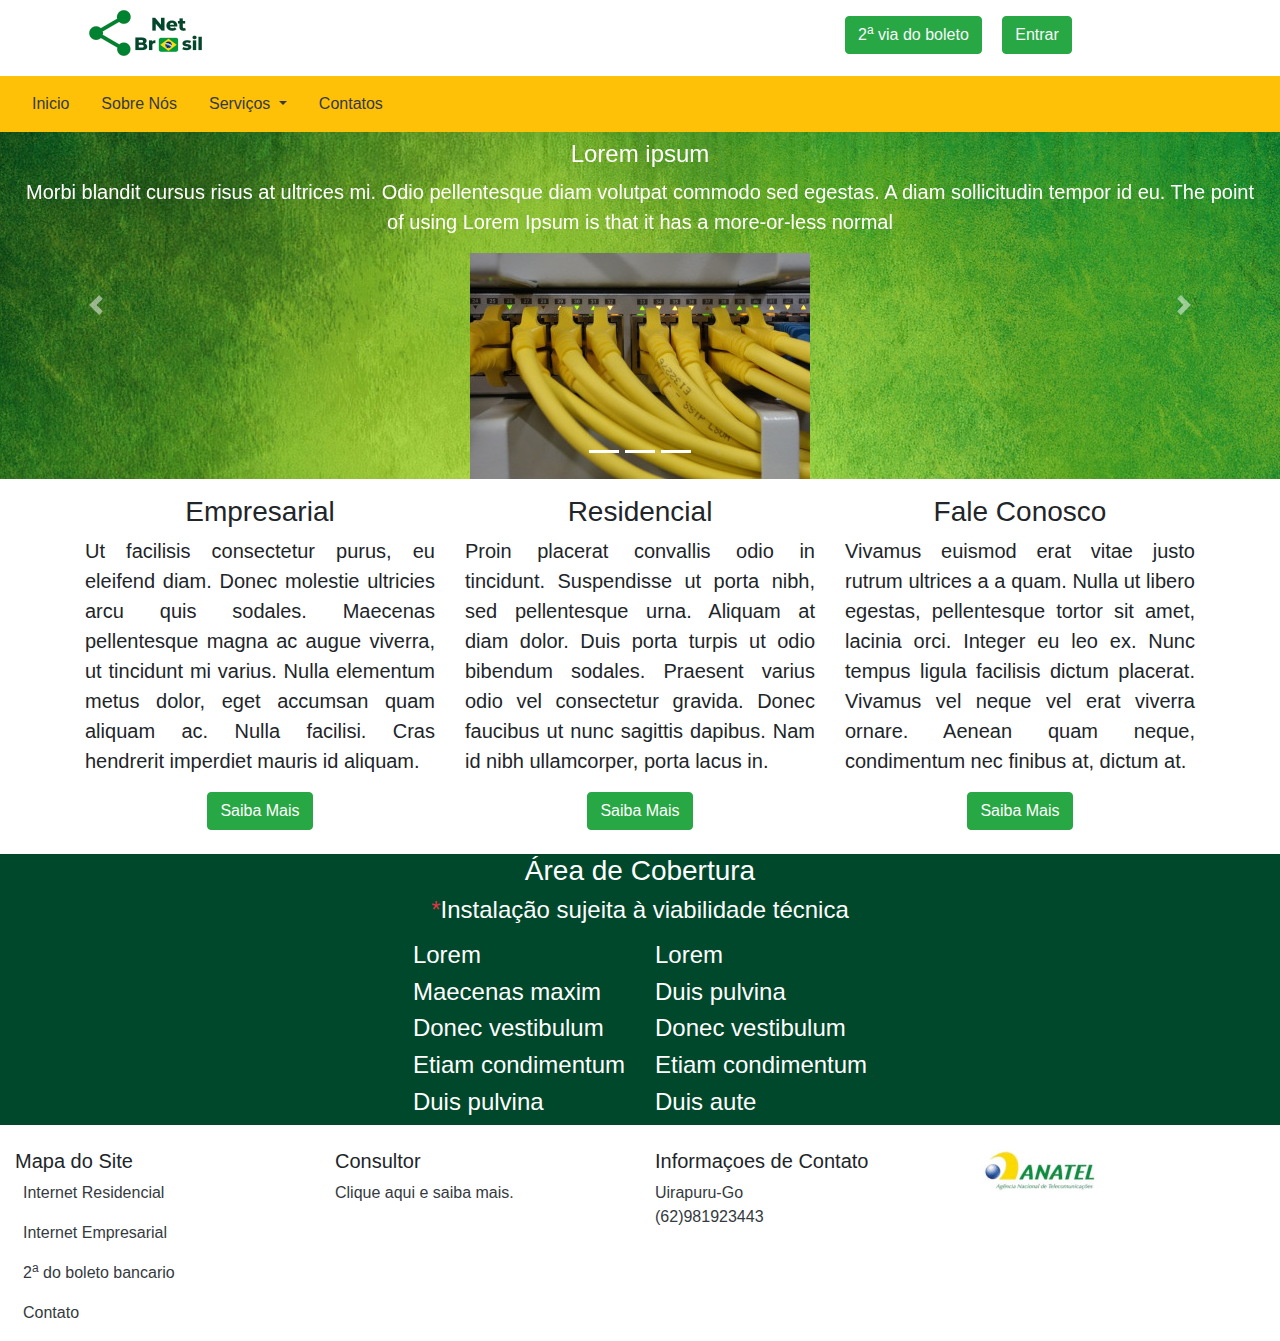
<file: index.html>
﻿<!DOCTYPE html>
<html>
    <head>
        <meta charset="utf-8">
        <title>NetBrasil: Empresa Provedora de internet</title>
        <meta name="viewport" content="width=device-width, initial-scale=1, shrink-to-fit=no">
        <link rel="stylesheet" href="https://use.fontawesome.com/releases/v5.8.2/css/all.css" integrity="sha384-oS3vJWv+0UjzBfQzYUhtDYW+Pj2yciDJxpsK1OYPAYjqT085Qq/1cq5FLXAZQ7Ay" crossorigin="anonymous">
        <link rel="icon" href="img/icon2.png" />
        <!--fonte: Monteserrat--->
        <link href="https://fonts.googleapis.com/css?family=Scada&display=swap" rel="stylesheet">
        <link href="https://fonts.googleapis.com/css?family=Montserrat&display=swap" rel="stylesheet">
        <!--Bootstrap:css-->
        <link rel="stylesheet" href="css/bootstrap.css" />
        <!--Style-->
        <link rel="stylesheet" href="css/style.css" />
    </head>
    <body>
        <!--Cabecalho-->
        <div class="container ">
            <div class="row ">
                <div class="col-sm-6 col-lg-8 mt-2">
                        <img src="img/netbrasil-logo.png" alt="logo " />
                </div>
                <div class="col-sm-6 col-lg-4 mt-3">
                    <button type="button" class="btn btn-success mr-3"><a class="text-light" href="login.html"> 2<sup>a</sup> via do boleto</a></button>
                    <button type="button" class="btn btn-success"><a class="text-light" href="login.html"> Entrar</a></button>
                </div>
            </div>
        </div> 
        <!--Menu-->
         <div class="  mt-3">
           <div class="nav navbar navbar-expand-lg navbar-light bg-warning ">
               <a class="navbar-brand d-md-none  ">Menu</a>
               <button class="navbar-toggler" type="button" data-toggle="collapse" data-target="#navbarSupportedContent" >
                 <span class="navbar-toggler-icon"></span>
               </button>
           
               <div class="collapse navbar-collapse text-center " id="navbarSupportedContent">
                   <ul class="nav  flex-column flex-sm-row  ">
                       <li class="nav-item  active">
                           <a class="nav-link text-center text-dark" href="index.html">Inicio</a>
                       </li>
                       <li class="nav-item">
                           <a class="nav-link text-center text-dark" href="institucional.html">Sobre Nós</a>
                       </li>
                       <li class="nav-item dropdown">
                           <a class="nav-link dropdown-toggle text-center text-dark" href="#" id="navbarDropdown" role="button" data-toggle="dropdown" aria-haspopup="true" aria-expanded="false">
                               Serviços
                           </a>
                           <div class="dropdown-menu" aria-labelledby="navbarDropdown">
                               <a class="dropdown-item btn btn-warning" href="login.html">Lorem Ipsum</a>
                               <a class="dropdown-item btn btn-warning" href="internet.html">Lorem Ipsum</a>
                               <a class="dropdown-item btn btn-warning" href="internet.html">Lorem Ipsum</a>
                           </div>
                       </li>
                       <li class="nav-item">
                         <a class="nav-link  text-center text-dark" href="contato.html" tabindex="-1">Contatos</a>
                       </li>
                   </ul>
               </div>
              
            </div>
              
       </div>
       <!--Caroussel--> 
        <div class="container-fluid back  carousel slide " data-ride="carousel" id="carousel-Site">

            <div class="carousel-inner text-white  ">

                <div class="  carousel-item active mt-2  text-center">
                           <h4 >Lorem ipsum</h4>
                            <p class="lead">
                            Morbi blandit cursus risus at ultrices mi. Odio pellentesque diam volutpat commodo sed egestas. A diam sollicitudin tempor id eu.
                            The point of using Lorem Ipsum is that it has a more-or-less normal 
                           </p>
                        
                
                       <img class="roudend " src="img/network-cables-499792_640.jpg" alt="">    
                </div>
                <div class="carousel-item mt-2  text-center">
                    
                        <h4  >Lorem ipsum</h4>
                        <p class="lead">Morbi blandit cursus risus at ultrices mi. Odio pellentesque diam volutpat commodo sed egestas. A diam sollicitudin tempor id eu. The point of using Lorem Ipsum is that it has a more-or-less normal </p>
            
                    <img class="rounded  " src="img/man-791049_640.jpg" alt="">
                </div>
                <div class="  carousel-item mt-2 text-center ">
                    
                        <h4 >Lorem ipsum</h4>
                        <p class="lead">Morbi blandit cursus risus at ultrices mi. Odio pellentesque diam volutpat commodo sed egestas. A diam sollicitudin tempor id eu. The point of using Lorem Ipsum is that it has a more-or-less normal </p>
                    
                    <img class="rounded " src="img/dollar-499481_640.jpg" alt="">
                </div>
            </div>
            <div>
                <ol class="carousel-indicators">
                    <li data-target="#carousel-Site" data-slide-to="0" class="active"></li>
                    <li data-target="#carousel-Site" data-slide-to="1" class="active"></li>
                    <li data-target="#carousel-Site" data-slide-to="2" class="active"></li>
                </ol>
            </div>
            <a class="carousel-control-prev " href="#carousel-Site" role="button" data-slide="prev">
                <span class="carousel-control-prev-icon"></span>
                <span class="sr-only">Anterior</span>
            </a>
            <a class="carousel-control-next" href="#carousel-Site" role="button" data-slide="next">
                <span class="carousel-control-next-icon"></span>
                <span class="sr-only">Proximo</span>
            </a>
        </div>
        <!--Conteudo1-->
        <div class="container ">
            <div class="row text-center ">
                <div class="col-lg-4 mt-2">
                    <h2 class="display-3 "><i class="fas fa-building text-success "></i></h2>
                    <h3 class="text-body">Empresarial</h3>
                    <p class="lead text-justify">Ut facilisis consectetur purus, eu eleifend diam. Donec molestie ultricies arcu quis sodales. Maecenas pellentesque magna ac augue viverra, 
                    ut tincidunt mi varius. 
                    Nulla elementum metus dolor, eget accumsan quam aliquam ac.
                    Nulla facilisi. Cras hendrerit imperdiet mauris id aliquam. </p>
                    <button class="btn btn-success "><a class="text-white" href="internet.html">Saiba Mais</a></button>
                </div>
                <div class="col-lg-4 mt-2">
                    <h2 class="display-3 "><i class="fas fa-home text-success "></i></h2>
                    <h3 class="text-body">Residencial</h3>
                    <p class="lead text-justify">
                        Proin placerat convallis odio in tincidunt. Suspendisse ut porta nibh, sed pellentesque urna.
                        Aliquam at diam dolor. Duis porta turpis ut odio bibendum sodales.
                        Praesent varius odio vel consectetur gravida. Donec faucibus ut nunc sagittis dapibus. Nam id nibh ullamcorper, porta lacus in.
                    </p>
                    <button class="btn btn-success "><a class="text-white" href="internet.html">Saiba Mais</a></button>
                </div>
                <div class="col-lg-4 mt-2">
                    <h2 class="display-3 "><i class="fas fa-envelope text-success "></i></h2>
                    <h3 class="text-body">Fale Conosco</h3>
                    <p class="lead text-justify">
                        Vivamus euismod erat vitae justo rutrum ultrices a a quam. Nulla ut libero egestas, pellentesque tortor sit amet, lacinia orci.
                        Integer eu leo ex. Nunc tempus ligula facilisis dictum placerat. Vivamus vel neque vel erat viverra ornare.
                        Aenean quam neque, condimentum nec finibus at, dictum at.
                    </p>
                    <button class="btn btn-success "><a class="text-white" href="contato.html">Saiba Mais</a></button>
                </div>
            </div>
        </div>
        <!--Conteudo2-->
        <div class="container-fluid mt-4   green mb-10 d-flex flex-column align-items-center justify-content-center font">
            <div class="row text-center text-white">
                <div class="col-12">
                    <h3>Área de Cobertura</h3>
                    <h4><span class="text-danger">*</span>Instalação sujeita à viabilidade técnica</h4>
                </div>
            </div>
            <div class="row  text-white mt-2  ">
                <div class="col-md-6   col-sm-12 ">
                    <h4><i class="fas fa-map-marker-alt text-warning"></i>Lorem</h4>
                    <h4><i class="fas fa-map-marker-alt text-warning"></i>Maecenas maxim</h4>
                    <h4><i class="fas fa-map-marker-alt text-warning"></i>Donec vestibulum </h4>
                    <h4><i class="fas fa-map-marker-alt text-warning"></i>Etiam condimentum</h4>
                    <h4><i class="fas fa-map-marker-alt text-warning"></i>Duis pulvina</h4>
                </div>
                <div class="col-md-6  col-sm-12">
                    <h4><i class="fas fa-map-marker-alt text-warning"></i>Lorem</h4>
                    <h4><i class="fas fa-map-marker-alt text-warning"></i>Duis pulvina</h4>
                    <h4><i class="fas fa-map-marker-alt text-warning"></i>Donec vestibulum </h4>
                    <h4><i class="fas fa-map-marker-alt text-warning"></i>Etiam condimentum</h4>
                    <h4><i class="fas fa-map-marker-alt text-warning"></i>Duis aute</h4>
                    
                </div>
            </div>
        </div>
        
        <!--Rodape-->
        <div class="container-fluid mt-4 font">
            <div class="row ">
                <div class="col-md-4 col-lg-3 ">
                    <h5 class="text-body">Mapa do Site</h5>
                     <p><i class="fas fa-network-wired" ></i><a href="internet.html" class="text-dark ml-2 " data-toggle="tooltip">Internet Residencial</a></p>
                     <p><i class="fas fa-network-wired"></i><a href="internet.html" class="text-dark ml-2">Internet Empresarial</a></p>
                     <p><i class="fas fa-barcode"></i><a href="login.html" class="text-dark ml-2"> 2<sup>a</sup> do boleto bancario</a></p>
                     <p><i class="fas fa-phone"></i><a href="contato.html" class="text-dark ml-2">Contato</a></p>
                    
                </div>
                <div class="col-md-2 col-lg-3">
                    <h5 class="text-body">Consultor</h5>
                    <a href="#" class="text-dark">Clique aqui e saiba mais.</a>
                  
                </div>
                <div class="col-md-2 col-lg-3">
                    <h5 class="text-body">Informaçoes de Contato</h5>
                    <p class="text-dark"> Uirapuru-Go<br>
                    (62)981923443</p>
                </div>
                <div class="col-md-2 col-lg-3">
                    <img src="img/logoanatel.jpg" alt="logo anatel" />
                </div>
            </div>
        </div>
        
        <!-- Optional JavaScript -->
    <!-- jQuery first, then Popper.js, then Bootstrap JS -->
      <script src="https://code.jquery.com/jquery-3.3.1.slim.min.js" integrity="sha384-q8i/X+965DzO0rT7abK41JStQIAqVgRVzpbzo5smXKp4YfRvH+8abtTE1Pi6jizo" crossorigin="anonymous"></script>
      <script src="https://cdnjs.cloudflare.com/ajax/libs/popper.js/1.14.7/umd/popper.min.js" integrity="sha384-UO2eT0CpHqdSJQ6hJty5KVphtPhzWj9WO1clHTMGa3JDZwrnQq4sF86dIHNDz0W1" crossorigin="anonymous"></script>
     <script type="text/javascript" src="js/bootstrap.js"></script> 
    </body>
</html>
</file>
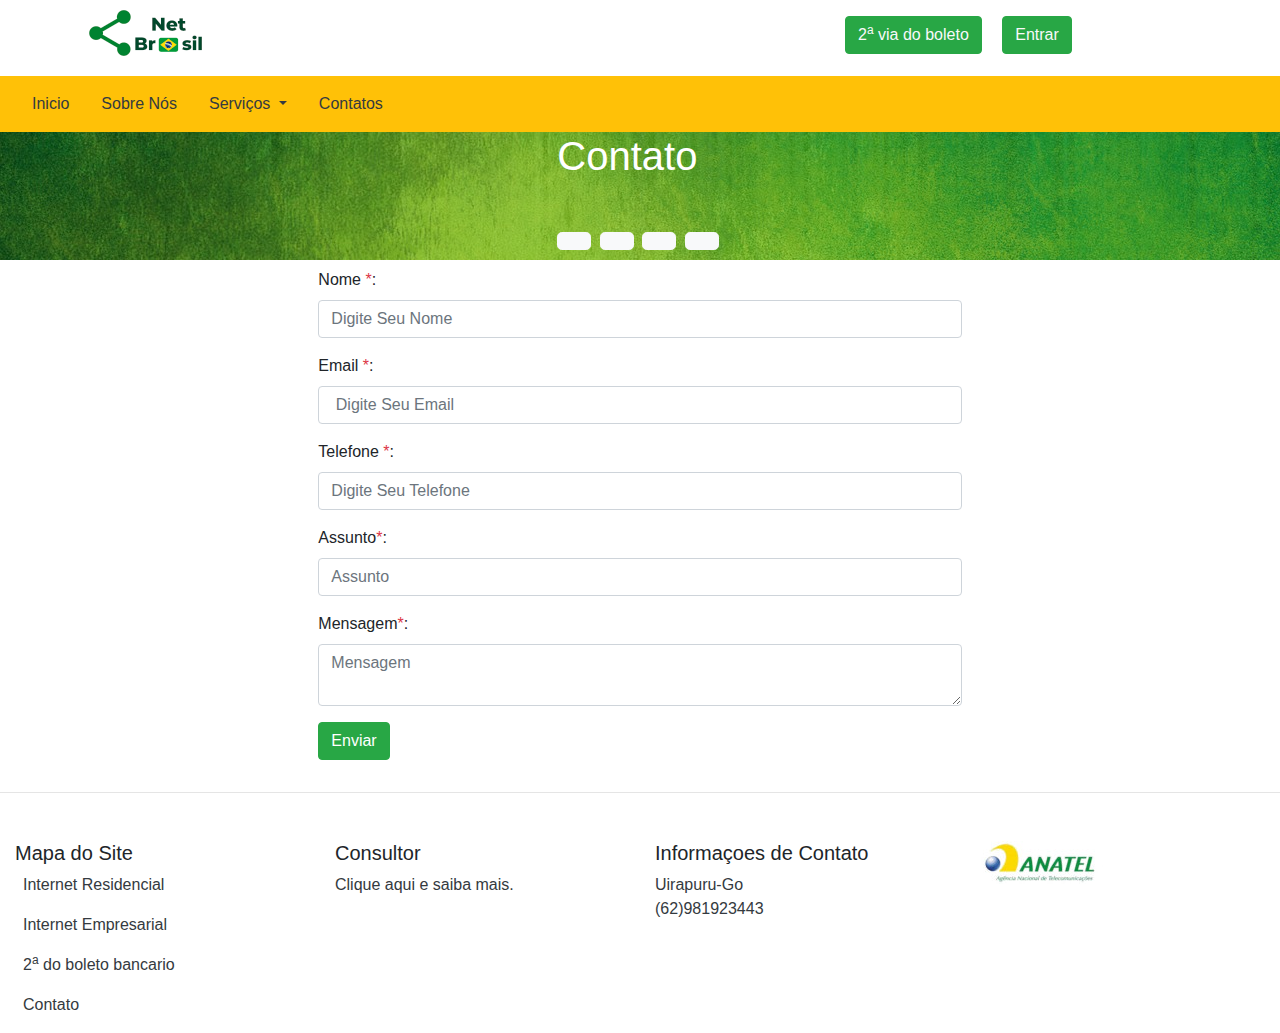
<file: contato.html>
<!DOCTYPE html>
<html>
    <head>
        <title>Contato</title>
        <meta charset="utf-8" />
        <link rel="stylesheet" href="https://use.fontawesome.com/releases/v5.8.2/css/all.css" integrity="sha384-oS3vJWv+0UjzBfQzYUhtDYW+Pj2yciDJxpsK1OYPAYjqT085Qq/1cq5FLXAZQ7Ay" crossorigin="anonymous">
        <link rel="icon" href="img/icon2.png" />
        <link rel="stylesheet" href="css/bootstrap.css" />
        <link rel="stylesheet" href="css/institucional.css" />
    </head>
    <body>
         <!--Cabecalho-->
        <div class="container ">
            <div class="row ">
                <div class="col-sm-6 col-lg-8 mt-2">
                        <img src="img/netbrasil-logo.png" alt="logo " />
                </div>
                <div class="col-sm-6 col-lg-4 mt-3">
                    <button type="button" class="btn btn-success mr-3"><a class="text-light" href="login.html"> 2<sup>a</sup> via do boleto</a></button>
                    <button type="button" class="btn btn-success"><a class="text-light" href="login.html"> Entrar</a></button>
                </div>
            </div>
        </div> 
        <!--Menu-->
         <div class="  mt-3">
           <div class="nav navbar navbar-expand-md navbar-light bg-warning ">
               <a class="navbar-brand d-md-none">Menu</a>
               <button class="navbar-toggler" type="button" data-toggle="collapse" data-target="#navbarSupportedContent" >
                 <span class="navbar-toggler-icon"></span>
               </button>
           
               <div class="collapse navbar-collapse text-center" id="navbarSupportedContent">
                   <ul class="nav  flex-column flex-sm-row  ">
                       <li class="nav-item  active">
                           <a class="nav-link text-center text-dark" href="index.html">Inicio</a>
                       </li>
                       <li class="nav-item">
                           <a class="nav-link text-center text-dark" href="institucional.html">Sobre Nós</a>
                       </li>
                       <li class="nav-item dropdown">
                           <a class="nav-link dropdown-toggle text-center text-dark" href="#" id="navbarDropdown" role="button" data-toggle="dropdown" aria-haspopup="true" aria-expanded="false">
                               Serviços
                           </a>
                           <div class="dropdown-menu" aria-labelledby="navbarDropdown">
                               <a class="dropdown-item btn btn-warning" href="login.html">Lorem Ipsum</a>
                               <a class="dropdown-item btn btn-warning" href="internet.html">Lorem Ipsum</a>
                               <a class="dropdown-item btn btn-warning" href="internet.html">Lorem Ipsum</a>
                           </div>
                       </li>
                       <li class="nav-item">
                           <a class="nav-link  text-center text-dark" href="contato.html" tabindex="-1">Contatos</a>
                       </li>
                   </ul>
               </div>
            </div>
       </div>
        <!--Seçaocontato-->
      <div class="back  d-flex justify-content-center text-white ">
          <div>
              <h1>Contato</h1>
               <div class="mt-5 mb-2">
                 <button type="button" class="btn btn-light btn-lg mr-1 "><a href="index.html"><i class="fas fa-home text-success "></i></a></button>
                 <button type="button" class="btn btn-light btn-lg mr-1"><a href=""><i class="fas fa-building  text-success "></i></a></button>
                 <button type="button" class="btn btn-light btn-lg mr-1 "><a href="contato.html"><i class="fas fa-envelope text-success "></i></a></button>
                 <button type="button" class="btn btn-light btn-lg mr-1 "><a href="login.html"><i class="fas fa-barcode text-success "></i></a></button>
               </div>       
          </div>
     </div> 
        <!--Formulario-->
        
        <form>
         <div class="container mt-2">
             <div class="form-row d-flex justify-content-center">
                <div class="form-group col-7">
                     <label for="inputNome" class=""> Nome <span class="text-danger ">*</span>:</label>
                     <input type="text" class="form-control " id="inputNome" placeholder="Digite Seu Nome" required />
                </div>
                 <div class="form-group col-7">
                     <label for="inputEmail"> Email <span class="text-danger">*</span>:</label>
                     <input type="email" class="form-control " id="inputEmail" placeholder=" Digite Seu Email" required />
                </div>
                 <div class="form-group col-7">
                     <label for="inputTelefone"> Telefone <span class="text-danger">*</span>:</label>
                     <input type="tel" class="form-control " id="inputTelefone" placeholder="Digite Seu Telefone" required />
                </div>
                 <div class="form-group col-7">
                     <label for="inputAssunto"> Assunto<span class="text-danger">*</span>:</label>
                     <input type="text" class="form-control " id="inputAssunto" placeholder="Assunto" required />
                </div>
                 <div class="form-group col-7">
                     <label for="inputMensagem"> Mensagem<span class="text-danger">*</span>:</label>
                     <textarea type="text" class="form-control " id="inputMensagem" placeholder="Mensagem" required ></textarea>
                </div>
                 <div class="form-group col-7">
                    <button type="button" class="btn btn-success">Enviar</button>
                </div>
             </div>
        </div> 
        </form>       
        <hr>
        <!--Rodape-->
        <div class="container-fluid  mt-5 font">
            <div class="row">
                <div class=" col-md-4 col-lg-3">
                    <h5>Mapa do Site</h5>
                     <p><i class="fas fa-network-wired" ></i><a href="internet.html" class="text-dark ml-2" data-toggle="tooltip">Internet Residencial</a></p>
                     <p><i class="fas fa-network-wired"></i><a href="internet.html" class="text-dark ml-2">Internet Empresarial</a></p>
                     <p><i class="fas fa-barcode"></i><a href="login.html" class="text-dark ml-2"> 2<sup>a</sup> do boleto bancario</a></p>
                     <p><i class="fas fa-phone"></i><a href="contato.html" class="text-dark ml-2">Contato</a></p>
                    
                </div>
                <div class=" col-md-2 col-lg-3">
                    <h5>Consultor</h5>
                    <a href="#" class="text-dark">Clique aqui e saiba mais.</a>
                </div>
                <div class=" col-md-2 col-lg-3 ">
                    <h5>Informaçoes de Contato</h5>
                    <p class="text-dark"> Uirapuru-Go<br>
                    (62)981923443</p>
                </div>
                <div class=" col-md-2 col-lg-3">
                    <img src="img/logoanatel.jpg" alt="logo anatel" />
                </div>
            </div>
        </div>
             <!-- Optional JavaScript -->
    <!-- jQuery first, then Popper.js, then Bootstrap JS -->
      <script src="https://code.jquery.com/jquery-3.3.1.slim.min.js" integrity="sha384-q8i/X+965DzO0rT7abK41JStQIAqVgRVzpbzo5smXKp4YfRvH+8abtTE1Pi6jizo" crossorigin="anonymous"></script>
      <script src="https://cdnjs.cloudflare.com/ajax/libs/popper.js/1.14.7/umd/popper.min.js" integrity="sha384-UO2eT0CpHqdSJQ6hJty5KVphtPhzWj9WO1clHTMGa3JDZwrnQq4sF86dIHNDz0W1" crossorigin="anonymous"></script>
     <script type="text/javascript" src="js/bootstrap.js"></script>
 </body>
</html>
</file>
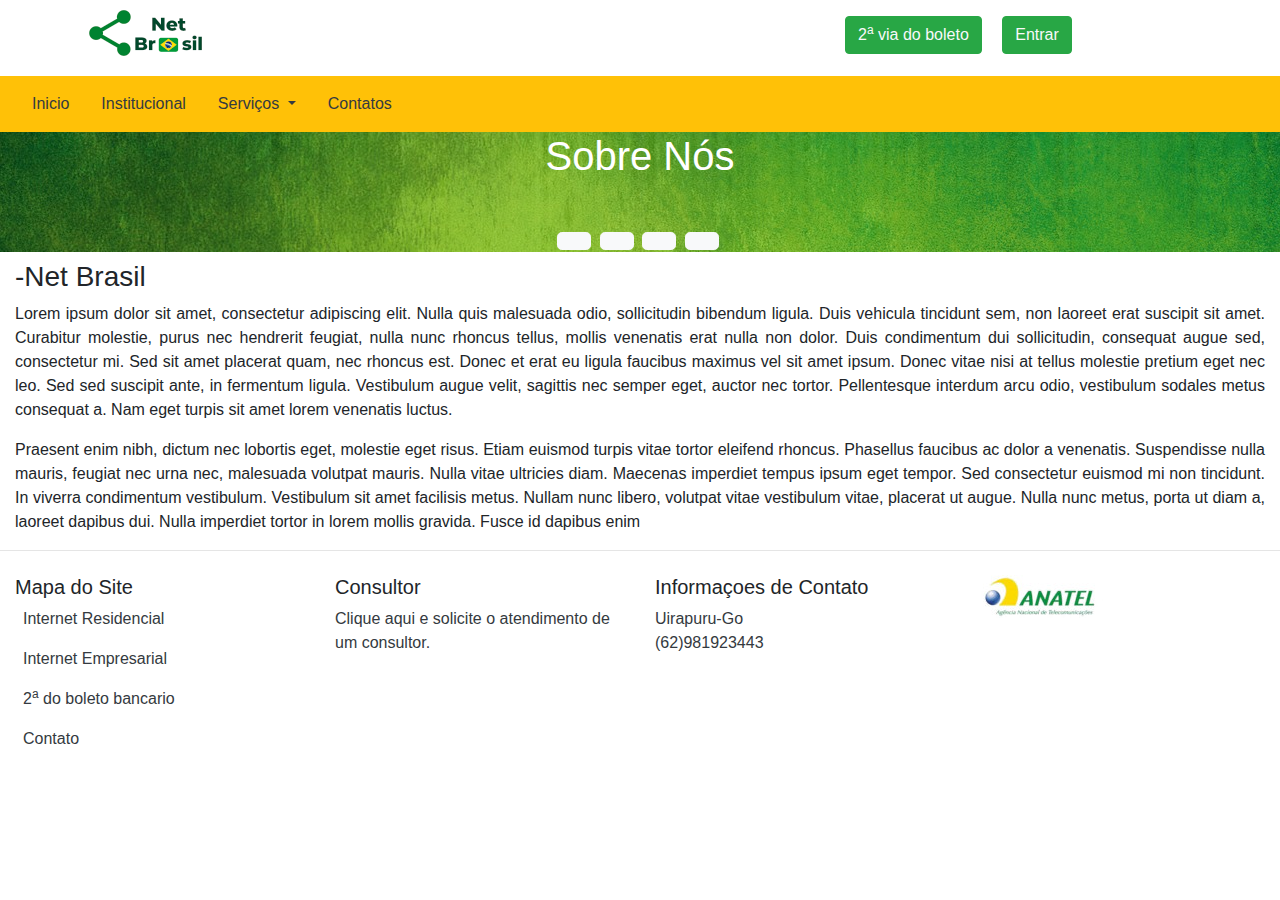
<file: institucional.html>
<!DOCTYPE html>
<html>
    <head>
        <title>Sobre Nós</title>
        <meta charset="utf-8">
        <link rel="stylesheet" href="https://use.fontawesome.com/releases/v5.8.2/css/all.css" integrity="sha384-oS3vJWv+0UjzBfQzYUhtDYW+Pj2yciDJxpsK1OYPAYjqT085Qq/1cq5FLXAZQ7Ay" crossorigin="anonymous">
         <link rel="icon" href="img/icon2.png" />
        <link rel="stylesheet" href="css/bootstrap.css" />
        <link rel="stylesheet" href="css/institucional.css" />
    </head>
    <body>
         <!--Cabecalho-->
        <div class="container ">
            <div class="row ">
                <div class="col-sm-6 col-lg-8 mt-2">
                        <img src="img/netbrasil-logo.png" alt="logo " />
                </div>
                <div class="col-sm-6 col-lg-4 mt-3">
                    <button type="button" class="btn btn-success mr-3"><a class="text-light" href="login.html"> 2<sup>a</sup> via do boleto</a></button>
                    <button type="button" class="btn btn-success"><a class="text-light" href="login.html"> Entrar</a></button>
                </div>
            </div>
        </div> 
        <!--Menu-->
         <div class="  mt-3">
           <div class="nav navbar navbar-expand-md navbar-light bg-warning ">
               <a class="navbar-brand d-md-none">Menu</a>
               <button class="navbar-toggler" type="button" data-toggle="collapse" data-target="#navbarSupportedContent" >
                 <span class="navbar-toggler-icon"></span>
               </button>
           
               <div class="collapse navbar-collapse text-center  " id="navbarSupportedContent">
                   <ul class="nav  flex-column flex-sm-row  ">
                       <li class="nav-item  active">
                           <a class="nav-link text-center text-dark" href="index.html">Inicio</a>
                       </li>
                       <li class="nav-item">
                           <a class="nav-link text-center text-dark" href="institucional.html">Institucional</a>
                       </li>
                       <li class="nav-item dropdown">
                           <a class="nav-link dropdown-toggle text-center text-dark" href="#" id="navbarDropdown" role="button" data-toggle="dropdown" aria-haspopup="true" aria-expanded="false">
                               Serviços
                           </a>
                           <div class=" dropdown-menu " aria-labelledby="navbarDropdown">
                               <a class="dropdown-item btn btn-warning" href="#">Lorem Ipsum</a>
                               <a class="dropdown-item btn btn-warning" href="#">Lorem Ipsum</a>
                               <a class="dropdown-item btn btn-warning" href="#">Lorem Ipsum</a>
                           </div>
                       </li>
                       <li class="nav-item">
                           <a class="nav-link  text-center text-dark" href="contato.html" tabindex="-1">Contatos</a>
                       </li>
                   </ul>
               </div>
            </div>
       </div>
        <!--seçaoapresentaçao-->
      <div class="back  text-center text-white ">
          <div>
              <h1>Sobre Nós</h1>
               <div class="mt-5 mb-2">
                 <button type="button" class="btn btn-light btn-lg mr-1 "><a href="index.html"><i class="fas fa-home text-success "></i></a></button>
                 <button type="button" class="btn btn-light btn-lg mr-1"><a href=""><i class="fas fa-building  text-success "></i></a></button>
                 <button type="button" class="btn btn-light btn-lg mr-1 "><a href="contato.html"><i class="fas fa-envelope text-success "></i></a></button>
                 <button type="button" class="btn btn-light btn-lg mr-1 "><a href="login.html"><i class="fas fa-barcode text-success "></i></a></button>
               </div>       
          </div>
     </div>
        <!--seçaotexto-->
        <div class=" container-fluid text-justify mt-2">
              <h3 class="text-body">-Net Brasil</h3>
              <p>Lorem ipsum dolor sit amet, consectetur adipiscing elit. Nulla quis malesuada odio, sollicitudin bibendum ligula. Duis vehicula tincidunt sem, non laoreet erat suscipit sit amet. Curabitur molestie, purus nec hendrerit feugiat, nulla nunc rhoncus tellus, mollis venenatis erat nulla non dolor. Duis condimentum dui sollicitudin, consequat augue sed, consectetur mi. Sed sit amet placerat quam, nec rhoncus est. Donec et erat eu ligula faucibus maximus vel sit amet ipsum. Donec vitae nisi at tellus molestie pretium eget nec leo. Sed sed suscipit ante, in fermentum ligula. Vestibulum augue velit, sagittis nec semper eget, auctor nec tortor. Pellentesque interdum arcu odio, vestibulum sodales metus consequat a. Nam eget turpis sit amet lorem venenatis luctus.</p>
              <p>Praesent enim nibh, dictum nec lobortis eget, molestie eget risus. Etiam euismod turpis vitae tortor eleifend rhoncus. Phasellus faucibus ac dolor a venenatis. Suspendisse nulla mauris, feugiat nec urna nec, malesuada volutpat mauris. Nulla vitae ultricies diam. Maecenas imperdiet tempus ipsum eget tempor. Sed consectetur euismod mi non tincidunt. In viverra condimentum vestibulum. Vestibulum sit amet facilisis metus. Nullam nunc libero, volutpat vitae vestibulum vitae, placerat ut augue. Nulla nunc metus, porta ut diam a, laoreet dapibus dui. Nulla imperdiet tortor in lorem mollis gravida. Fusce id dapibus enim</p>
             
         </div>
         <hr>
        <!--Rodape-->
        <div class="container-fluid  mt-4 font">
            <div class="row">
                <div class="col-lg-3">
                    <h5 class="text-body">Mapa do Site</h5>
                     <p><i class="fas fa-network-wired" ></i><a href="#" class="text-dark ml-2" data-toggle="tooltip">Internet Residencial</a></p>
                     <p><i class="fas fa-network-wired"></i><a href="#" class="text-dark ml-2">Internet Empresarial</a></p>
                     <p><i class="fas fa-barcode"></i><a href="login.html" class="text-dark ml-2"> 2<sup>a</sup> do boleto bancario</a></p>
                     <p><i class="fas fa-phone"></i><a href="contato.html" class="text-dark ml-2">Contato</a></p>
                    
                </div>
                <div class="col-lg-3">
                    <h5 class="text-body">Consultor</h5>
                    <a href="#" class="text-dark">Clique aqui e solicite o atendimento de um consultor.</a>
                </div>
                <div class="col-lg-3 ">
                    <h5 class="text-body">Informaçoes de Contato</h5>
                    <p class="text-dark"> Uirapuru-Go<br>
                    (62)981923443</p>
                </div>
                <div class="col-lg-3">
                    <img src="img/logoanatel.jpg" alt="logo anatel" />
                </div>
            </div>
        </div>  
     <!-- Optional JavaScript -->
    <!-- jQuery first, then Popper.js, then Bootstrap JS -->
      <script src="https://code.jquery.com/jquery-3.3.1.slim.min.js" integrity="sha384-q8i/X+965DzO0rT7abK41JStQIAqVgRVzpbzo5smXKp4YfRvH+8abtTE1Pi6jizo" crossorigin="anonymous"></script>
      <script src="https://cdnjs.cloudflare.com/ajax/libs/popper.js/1.14.7/umd/popper.min.js" integrity="sha384-UO2eT0CpHqdSJQ6hJty5KVphtPhzWj9WO1clHTMGa3JDZwrnQq4sF86dIHNDz0W1" crossorigin="anonymous"></script>
     <script type="text/javascript" src="js/bootstrap.js"></script>
    </body>
</html>
</file>
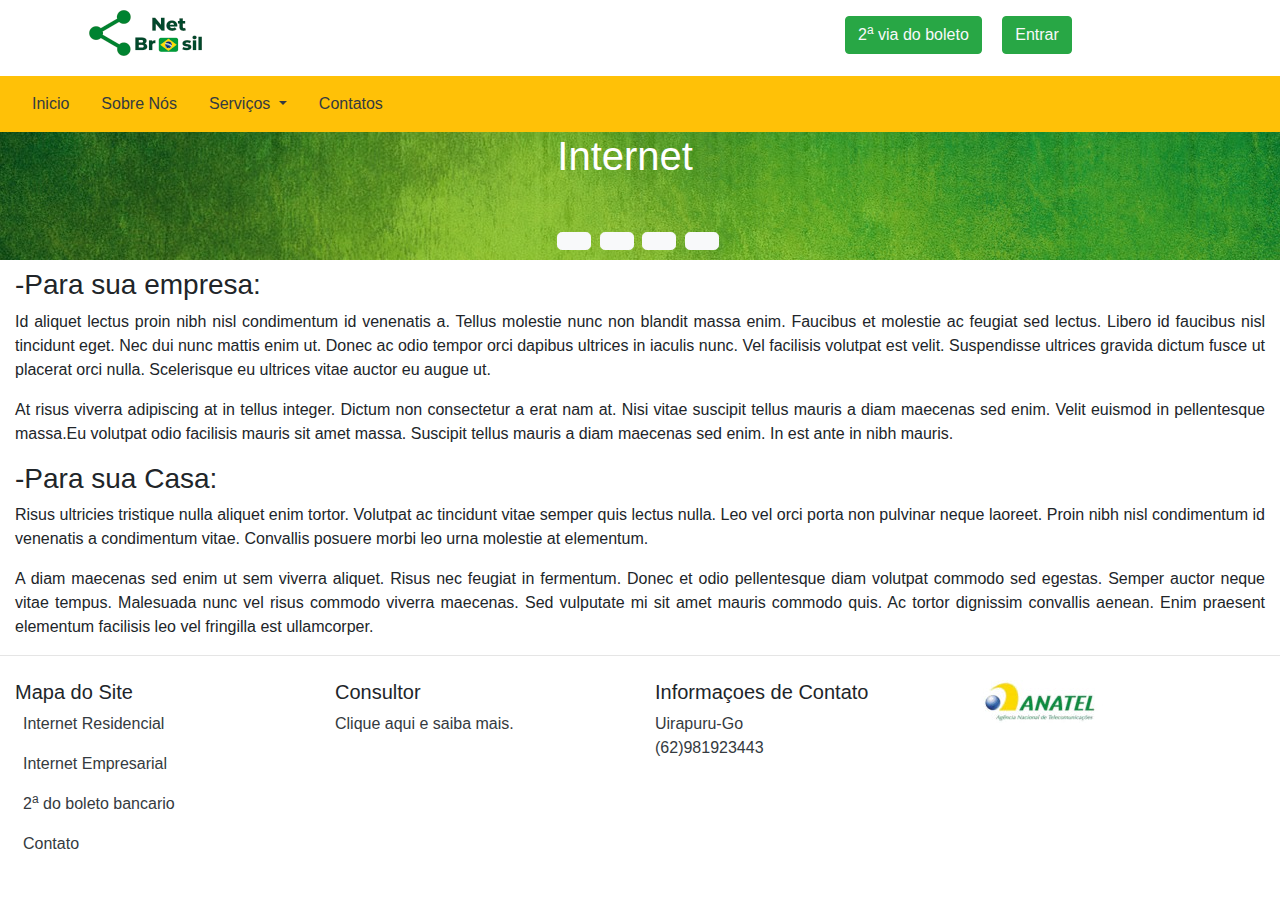
<file: internet.html>
<!DOCTYPE html>
<html>
    <head>
        <title>Internet</title>
        <meta charset="utf-8">
        <link rel="stylesheet" href="https://use.fontawesome.com/releases/v5.8.2/css/all.css" integrity="sha384-oS3vJWv+0UjzBfQzYUhtDYW+Pj2yciDJxpsK1OYPAYjqT085Qq/1cq5FLXAZQ7Ay" crossorigin="anonymous">
         <link rel="icon" href="img/icon2.png" />
        <link rel="stylesheet" href="css/bootstrap.css" />
        <link rel="stylesheet" href="css/institucional.css" />
    </head>
    <body>
         <!--Cabecalho-->
        <div class="container ">
            <div class="row ">
                <div class="col-sm-6 col-lg-8 mt-2">
                        <img src="img/netbrasil-logo.png" alt="logo " />
                </div>
                <div class="col-sm-6 col-lg-4 mt-3">
                    <button type="button" class="btn btn-success mr-3"><a class="text-light" href="login.html"> 2<sup>a</sup> via do boleto</a></button>
                    <button type="button" class="btn btn-success"><a class="text-light" href="login.html"> Entrar</a></button>
                </div>
            </div>
        </div> 
        <!--Menu-->
         <div class="  mt-3">
           <div class="nav navbar navbar-expand-md  navbar-light bg-warning ">
               <a class="navbar-brand d-md-none "> Menu</a>
               <button class="navbar-toggler" type="button" data-toggle="collapse" data-target="#navbarSupportedContent" >
                 <span class="navbar-toggler-icon"></span>
               </button>
           
               <div class="collapse navbar-collapse text-center " id="navbarSupportedContent">
                   <ul class="nav  flex-column flex-sm-row  ">
                       <li class="nav-item  active">
                           <a class="nav-link text-center text-dark" href="index.html">Inicio</a>
                       </li>
                       <li class="nav-item">
                           <a class="nav-link text-center text-dark" href="institucional.html">Sobre Nós</a>
                       </li>
                       <li class="nav-item dropdown">
                           <a class="nav-link dropdown-toggle text-center text-dark" href="#" id="navbarDropdown" role="button" data-toggle="dropdown" aria-haspopup="true" aria-expanded="false">
                               Serviços
                           </a>
                           <div class="dropdown-menu" aria-labelledby="navbarDropdown">
                               <a class="dropdown-item btn btn-warning" href="login.html">Lorem Ipsum</a>
                               <a class="dropdown-item btn btn-warning" href="internet.html">Lorem Ipsum</a>
                               <a class="dropdown-item btn btn-warning" href="internet.html">Lorem Ipsum</a>
                           </div>
                       </li>
                       <li class="nav-item">
                           <a class="nav-link  text-center text-dark" href="contato.html" tabindex="-1">Contatos</a>
                       </li>
                   </ul>
               </div>
            </div>
       </div>
        <!--seçaoapresentaçao-->
      <div class="back  d-flex justify-content-center align-items-center text-white ">
          <div>
              <h1>Internet</h1>
               <div class="mt-5 mb-2">
                 <button type="button" class="btn btn-light btn-lg mr-1 "><a href="index.html"><i class="fas fa-home text-success "></i></a></button>
                 <button type="button" class="btn btn-light btn-lg mr-1"><a href=""><i class="fas fa-building  text-success "></i></a></button>
                 <button type="button" class="btn btn-light btn-lg mr-1 "><a href="contato.html"><i class="fas fa-envelope text-success "></i></a></button>
                 <button type="button" class="btn btn-light btn-lg mr-1 "><a href="login.html"><i class="fas fa-barcode text-success "></i></a></button>
               </div>       
          </div>
     </div>
    <!--seçaotexto-->
        <div class=" container-fluid text-justify mt-2">
            <h3 class="text-body">-Para sua empresa:</h3>
            <p>Id aliquet lectus proin nibh nisl condimentum id venenatis a. Tellus molestie nunc non blandit massa enim. Faucibus et molestie ac feugiat sed lectus. Libero id faucibus nisl tincidunt eget. Nec dui nunc mattis enim ut. Donec ac odio tempor orci dapibus ultrices in iaculis nunc. Vel facilisis volutpat est velit. Suspendisse ultrices gravida dictum fusce ut placerat orci nulla. Scelerisque eu ultrices vitae auctor eu augue ut.</p>
            <p>At risus viverra adipiscing at in tellus integer. Dictum non consectetur a erat nam at. Nisi vitae suscipit tellus mauris a diam maecenas sed enim. Velit euismod in pellentesque massa.Eu volutpat odio facilisis mauris sit amet massa. Suscipit tellus mauris a diam maecenas sed enim. In est ante in nibh mauris.</p>
            <h3 class="text-body">-Para sua Casa:</h3>
            <p>Risus ultricies tristique nulla aliquet enim tortor. Volutpat ac tincidunt vitae semper quis lectus nulla. Leo vel orci porta non pulvinar neque laoreet. Proin nibh nisl condimentum id venenatis a condimentum vitae. Convallis posuere morbi leo urna molestie at elementum.</p>
            <p>A diam maecenas sed enim ut sem viverra aliquet. Risus nec feugiat in fermentum. Donec et odio pellentesque diam volutpat commodo sed egestas. Semper auctor neque vitae tempus. Malesuada nunc vel risus commodo viverra maecenas. Sed vulputate mi sit amet mauris commodo quis. Ac tortor dignissim convallis aenean. Enim praesent elementum facilisis leo vel fringilla est ullamcorper. </p>
        </div>
         <!--Rodape-->
        <hr>
        <div class=" container-fluid mt-4 font">
            <div class="row">
                <div class="col-md-4 col-lg-3">
                    <h5 class="text-body">Mapa do Site</h5>
                     <p><i class="fas fa-network-wired" ></i><a href="#" class="text-dark ml-2" data-toggle="tooltip">Internet Residencial</a></p>
                     <p><i class="fas fa-network-wired"></i><a href="#" class="text-dark ml-2">Internet Empresarial</a></p>
                     <p><i class="fas fa-barcode"></i><a href="login.html" class="text-dark ml-2"> 2<sup>a</sup> do boleto bancario</a></p>
                     <p><i class="fas fa-phone"></i><a href="contato.html" class="text-dark ml-2">Contato</a></p>
                    
                </div>
                <div class=" col-md-2 col-lg-3">
                    <h5 class="text-body">Consultor</h5>
                    <a href="#" class="text-dark">Clique aqui e saiba mais.</a>
                </div>
                <div class=" col-md-2 col-lg-3 ">
                    <h5 class="text-body">Informaçoes de Contato</h5>
                    <p class="text-dark"> Uirapuru-Go<br>
                    (62)981923443</p>
                </div>
                <div class=" col-md-2 col-lg-3">
                    <img src="img/logoanatel.jpg" alt="logo anatel" />
                </div>
            </div>
        </div>
         <!-- Optional JavaScript -->
    <!-- jQuery first, then Popper.js, then Bootstrap JS -->
      <script src="https://code.jquery.com/jquery-3.3.1.slim.min.js" integrity="sha384-q8i/X+965DzO0rT7abK41JStQIAqVgRVzpbzo5smXKp4YfRvH+8abtTE1Pi6jizo" crossorigin="anonymous"></script>
      <script src="https://cdnjs.cloudflare.com/ajax/libs/popper.js/1.14.7/umd/popper.min.js" integrity="sha384-UO2eT0CpHqdSJQ6hJty5KVphtPhzWj9WO1clHTMGa3JDZwrnQq4sF86dIHNDz0W1" crossorigin="anonymous"></script>
     <script type="text/javascript" src="js/bootstrap.js"></script>
    </body>
</html>
</file>
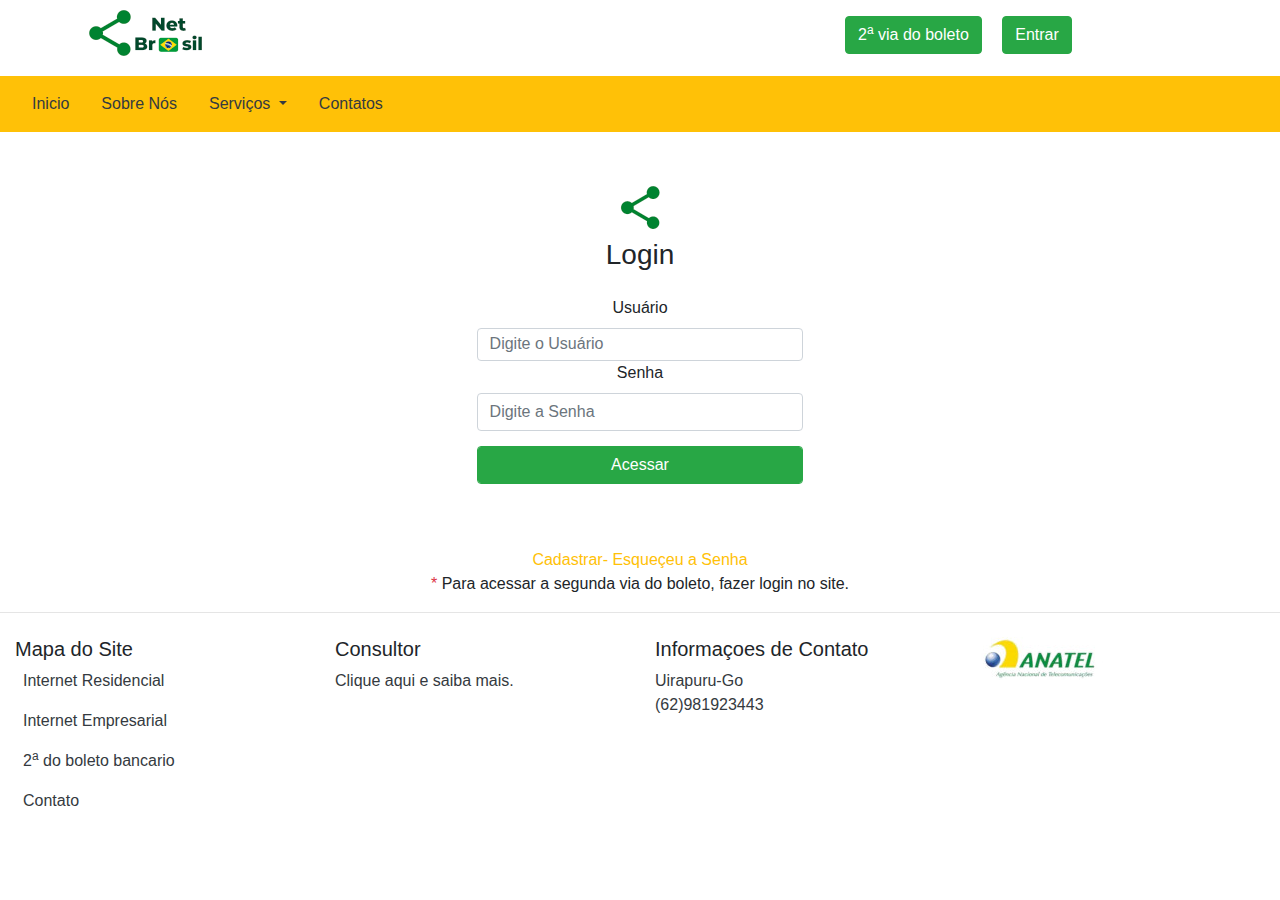
<file: login.html>
<!DOCTYPE html>
<html>
    <head>
        <title>Login</title>
        <meta charset="utf-8">
        <link rel="stylesheet" href="https://use.fontawesome.com/releases/v5.8.2/css/all.css" integrity="sha384-oS3vJWv+0UjzBfQzYUhtDYW+Pj2yciDJxpsK1OYPAYjqT085Qq/1cq5FLXAZQ7Ay" crossorigin="anonymous">
         <link rel="icon" href="img/icon2.png" />
        <link rel="stylesheet" href="css/bootstrap.css" />
        <link rel="stylesheet" href="css/login.css" />
    </head>
    <body>
         <!--Cabecalho-->
        <div class="container ">
            <div class="row ">
                <div class="col-sm-6 col-lg-8 mt-2">
                        <img src="img/netbrasil-logo.png" alt="logo " />
                </div>
                <div class="col-sm-6 col-lg-4 mt-3">
                    <button type="button" class="btn btn-success mr-3"><a> 2<sup>a</sup> via do boleto</a></button>
                    <button type="button" class="btn btn-success"><a> Entrar</a></button>
                </div>
            </div>
        </div> 
        <!--Menu-->
         <div class="  mt-3">
           <div class="nav navbar navbar-expand-md navbar-light bg-warning ">
               <a class="navbar-brand d-md-none ">Menu</a>
               <button class="navbar-toggler" type="button" data-toggle="collapse" data-target="#navbarSupportedContent" >
                 <span class="navbar-toggler-icon"></span>
               </button>
           
               <div class="collapse navbar-collapse text-center" id="navbarSupportedContent">
                   <ul class="nav  flex-column flex-sm-row  ">
                       <li class="nav-item  active">
                           <a class="nav-link text-center text-dark" href="index.html">Inicio</a>
                       </li>
                       <li class="nav-item">
                           <a class="nav-link text-center text-dark" href="institucional.html">Sobre Nós</a>
                       </li>
                       <li class="nav-item dropdown">
                           <a class="nav-link dropdown-toggle text-center text-dark" href="#" id="navbarDropdown" role="button" data-toggle="dropdown" aria-haspopup="true" aria-expanded="false">
                               Serviços
                           </a>
                           <div class="dropdown-menu" aria-labelledby="navbarDropdown">
                               <a class="dropdown-item btn btn-warning" href="login.html">Lorem Ipsum</a>
                               <a class="dropdown-item btn btn-warning" href="internet.html">Lorem Ipsum</a>
                               <a class="dropdown-item btn btn-warning" href="internet.html">Lorem Ipsum</a>
                           </div>
                       </li>
                       <li class="nav-item">
                           <a class="nav-link  text-center text-dark" href="contato.html" tabindex="-1">Contatos</a>
                       </li>
                   </ul>
               </div>
            </div>
       </div>
        <!--Formulario-->
        <form>
            <div class="container mt-5  mb-5 d-flex flex-column align-items-center  rounded w-50 ">
                <div class=" mb-3" >
                    <img src="img/icon.png" alt="icone">
                    <h3>Login</h3>
                </div>                 

                <div class="form-row text-center">
                    <div class="form-group col-12">
                        <label for="inputUsuario" class=""> Usuário </label>
                        <input type="text" class="form-control h-25" id="inputUsuario" placeholder="Digite o Usuário" required />
                        <label for="inputSenha" class=""> Senha </label>
                        <input type="password" class="form-control " id="inputSenha" placeholder="Digite a Senha" required />
                    </div>
                    <div class="form-group col-12">
                        <button class="btn btn-success form-control">Acessar</button>
                        
                    </div>
                    
                </div>
            </div>
        </form>
        <!--Info-->
        <div class=" container">
            <div class="text-center text-warning">
                <a href="" class="text-warning">Cadastrar</a>-
                <a href="" class="text-warning">Esqueçeu a Senha</a>
            </div>
        </div>
        <div class="container">
            <div class="text-center">
                <p><span class="text-danger">*</span> Para acessar a segunda via do boleto, fazer login no site.</p>
            </div>
        </div>
        
      <hr>
        <!--Rodape-->
        <div class="container-fluid  mt-4 font">
            <div class="row">
                <div class=" col-md-4 col-lg-3">
                    <h5 class="text-body">Mapa do Site</h5>
                     <p><i class="fas fa-network-wired" ></i><a href="internet.html" class="text-dark ml-2" data-toggle="tooltip">Internet Residencial</a></p>
                     <p><i class="fas fa-network-wired"></i><a href="internet.html" class="text-dark ml-2">Internet Empresarial</a></p>
                     <p><i class="fas fa-barcode"></i><a href="login.html" class="text-dark ml-2"> 2<sup>a</sup> do boleto bancario</a></p>
                     <p><i class="fas fa-phone"></i><a href="contato.html" class="text-dark ml-2">Contato</a></p>
                    
                </div>
                <div class=" col-md-2 col-lg-3">
                    <h5 class="text-body">Consultor</h5>
                    <a href="#" class="text-dark">Clique aqui e saiba mais.</a>
                </div>
                <div class=" col-md-2 col-lg-3 ">
                    <h5 class="text-body">Informaçoes de Contato</h5>
                    <p class="text-dark"> Uirapuru-Go<br>
                    (62)981923443</p>
                </div>
                <div class=" col-md-2 col-lg-3">
                    <img src="img/logoanatel.jpg" alt="logo anatel" />
                </div>
            </div>
        </div>
         <!-- Optional JavaScript -->
    <!-- jQuery first, then Popper.js, then Bootstrap JS -->
      <script src="https://code.jquery.com/jquery-3.3.1.slim.min.js" integrity="sha384-q8i/X+965DzO0rT7abK41JStQIAqVgRVzpbzo5smXKp4YfRvH+8abtTE1Pi6jizo" crossorigin="anonymous"></script>
      <script src="https://cdnjs.cloudflare.com/ajax/libs/popper.js/1.14.7/umd/popper.min.js" integrity="sha384-UO2eT0CpHqdSJQ6hJty5KVphtPhzWj9WO1clHTMGa3JDZwrnQq4sF86dIHNDz0W1" crossorigin="anonymous"></script>
     <script type="text/javascript" src="js/bootstrap.js"></script>
    </body>
</html>
</file>
<file: css/style.css>
*{font-family: "Monteserrat",sans-serif;}
.back {
    background: url(../img/background-1877877_1920.jpg);height: 100%;
}
.green{background: #00482b;}
.font{font-family: "Scada",sans-serif;}
</file>
<file: css/institucional.css>
.back {
    background: url(../img/background-1877877_1920.jpg);height: 100%;
}
</file>
<file: css/login.css>
*{font-family: "Monteserrat",sans-serif;}
.black{background: #000;}
.font{font-family: "Scada",sans-serif;
</file>
